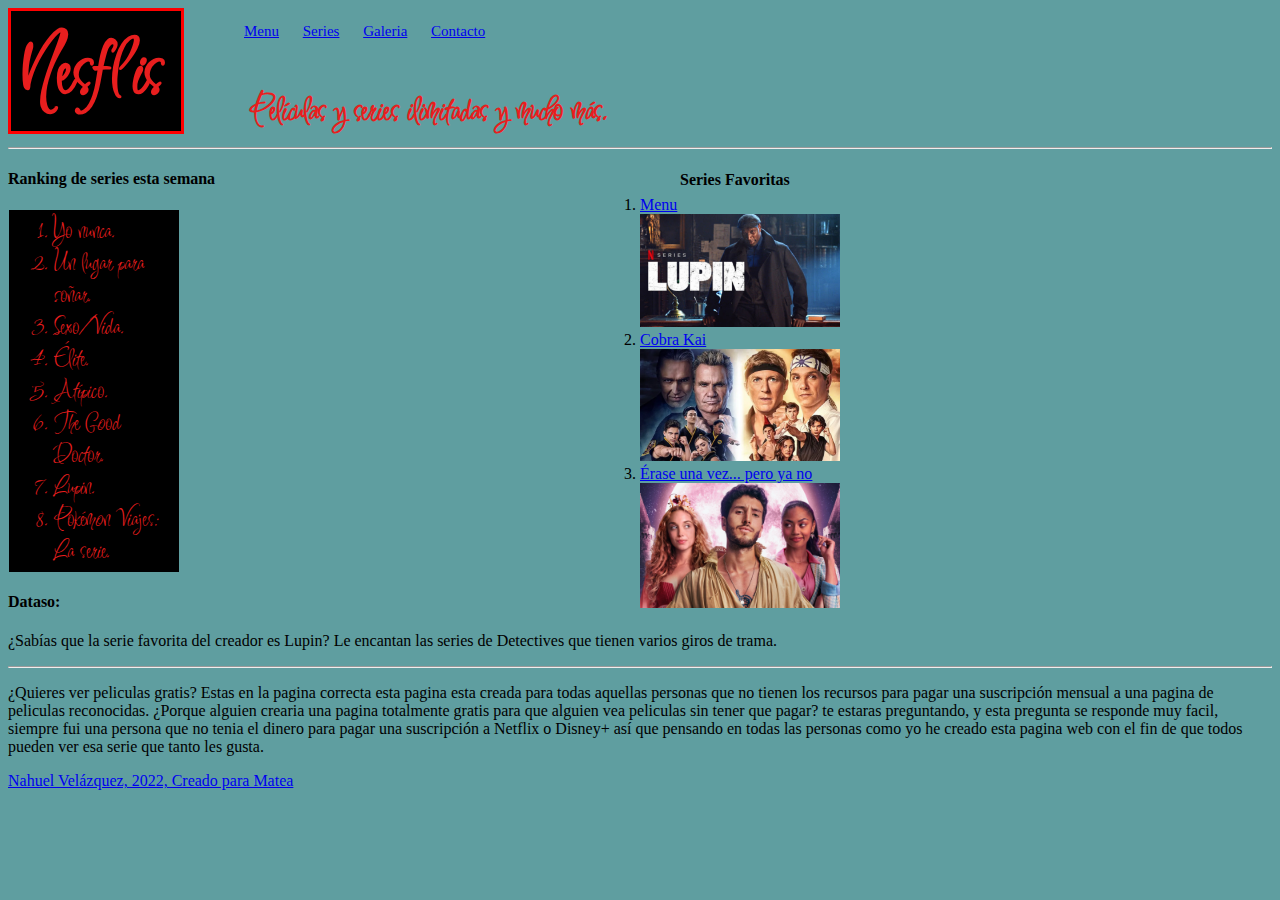
<file: index.html>
<!DOCTYPE html>
<html lang="en">

<head>
    <link rel="stylesheet" href="Estilos/Estilos.css">
    <link href="https://fonts.googleapis.com/css2?family=Comic+Neue:wght@300&family=Inspiration&display=swap"
        rel="stylesheet">
    <meta charset="UTF-8">
    <meta http-equiv="X-UA-Compatible" content="IE=edge">
    <meta name="viewport" content="width=device-width, initial-scale=1.0">
    <title>Nesflis</title>
</head>

<body>
    <script>
       //window.alert("Bienvenido Usuario"); 
    </script>
    <header>
        <div>
            <h1 id="Titulo">Nesflis</h1>
        </div>
        <div id="Menu">
            <nav>
                <ul>
                    <li><a href="index.html">Menu</a></li>
                    <li><a href="series.html">Series</a></li>
                    <li><a href="galeria.html">Galeria</a></li>
                    <li><a href="contacto.html">Contacto</a></li>
                </ul>
            </nav>
        </div>
    </header>
    <hr>
    <div id="h1">
        <main>
            <h2 id=Pelis>Películas y series ilimitadas y mucho más.</h2>
            <h4>Ranking de series esta semana</h4>
            <p>
            <ol id="Rank">
                <li>Yo nunca.</li>
                <li>Un lugar para soñar.</li>
                <li>Sexo/Vida.</li>
                <li>Élite.</li>
                <li>Atípico.</li>
                <li>The Good Doctor.</li>
                <li>Lupin.</li>
                <li>Pokémon Viajes: La serie.</li>
            </ol>
            </p>
            <H4>Dataso:</H4>
            <p>
                ¿Sabías que la serie favorita del creador es Lupin? Le encantan las series de Detectives que tienen
                varios giros de trama.
            </p>
            <hr>
            <p>
                ¿Quieres ver peliculas gratis? Estas en la pagina correcta esta pagina esta creada para todas aquellas
                personas que no tienen los recursos para pagar una suscripción mensual a una pagina de peliculas
                reconocidas. ¿Porque alguien crearia una pagina totalmente gratis para que alguien vea peliculas sin
                tener que pagar? te estaras preguntando, y esta pregunta se responde muy facil, siempre fui una persona
                que no tenia el dinero para pagar una suscripción a Netflix o Disney+ así que pensando en todas las
                personas como yo he creado esta pagina web con el fin de que todos pueden ver esa serie que tanto les
                gusta.
            </p>
            <div>
                <h4 id="Favs">Series Favoritas</h4>
                <ol id="Favslist">
                    <li><a href="https://www.netflix.com/uy/title/80994082">Menu</li>
                        <img id="Lupon" src="img/Lupin.jpg">
                    <li><a href="https://www.netflix.com/uy/title/81002370">Cobra Kai</li>
                        <img id="Cobra" src="img/Cobra.webp">
                    <li><a href="https://www.netflix.com/uy/title/81263779">Érase una vez... pero ya no</li> 
                        <img id="Erase" src="img/Erase.webp">
                </ol>
            </div>
        </main>
    </div>
    <footer>
        <p>Nahuel Velázquez, 2022, Creado para Matea</p>
    </footer>
</body>

</html>
</file>
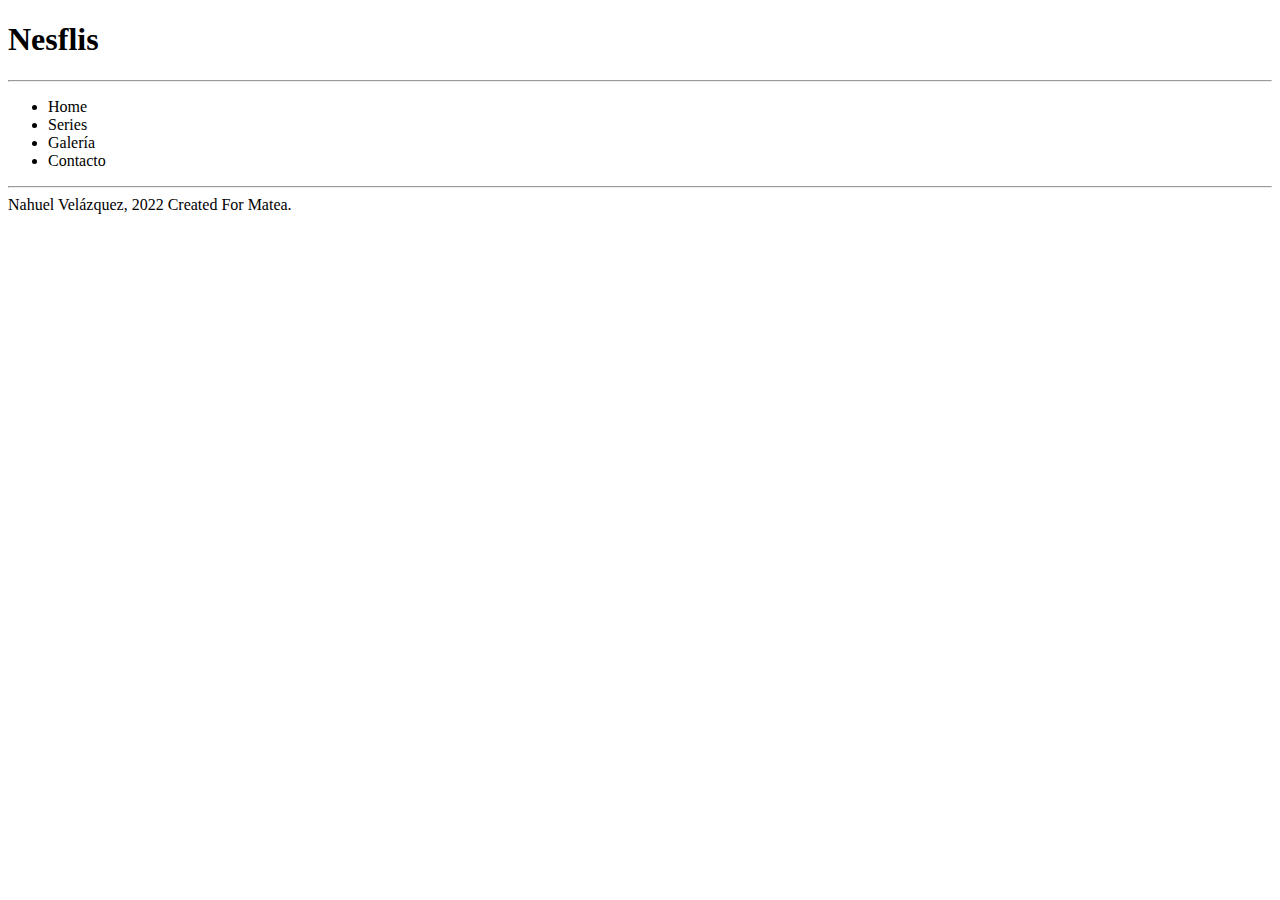
<file: contacto.html>
<!DOCTYPE html>
<html lang="en">
<head>
	<meta charset="UTF-8">
	<meta http-equiv="X-UA-Compatible" content="IE=edge">
	<meta name="viewport" content="width=device-width, initial-scale=1.0">
	<title>Nesflis</title>
</head>
<body>
	<header>
	<h1>Nesflis</h1>
	<hr>
	<ul>
		<li>Home</li>
		<li>Series</li>
		<li>Galería</li>
		<li>Contacto</li>
	</ul>
	</header>
	<main>
	
	</main>
	<hr>
	<footer>
		Nahuel Velázquez, 2022 Created For Matea.
	</footer>
</body>
</html>
</file>
<file: Estilos/Estilos.css>
body {
    background-color: cadetblue;
}
Header {
    display: flex;
}

#Titulo {
    font-family: 'Inspiration', cursive;
    font-size: 80px;
    color: rgb(232, 30, 30);
    background-color: black;
    width: 150px;
    padding: 10px;
    max-height: 100px;
    margin-top: 0px;
    border: solid red;
    margin-bottom: 5px;
}

ul {
    list-style: none;
    font-size: 15px;
    /*position: absolute;*/
    left: 130px;
    top: 55px;
    color: black;
}
nav li {
    display:inline;
    margin-left: 20px;
}

#Pelis {
    position: absolute;
    left: 250px;
    top: 60px;
    font-family: 'Inspiration', cursive;
    font-size: 35px;
    color: rgb(232, 30, 30)
}

#Rank {
    border: 5px solid black;
    margin: 1px;
    width: 120px;
    background-color: black;
    font-family: 'Inspiration';
    color:rgb(232, 30, 30);
    font-size: 25px;
}

#Favs {
    position: absolute;
    left: 680px;
    top: 150px;
}

#Favslist {
    position: absolute;
    left: 600px;
    top: 180px;
}

#Lupon {
    width: 200px;
}

#Cobra {
    width: 200px;
}

#Erase {
    width: 200px;
}
</file>
